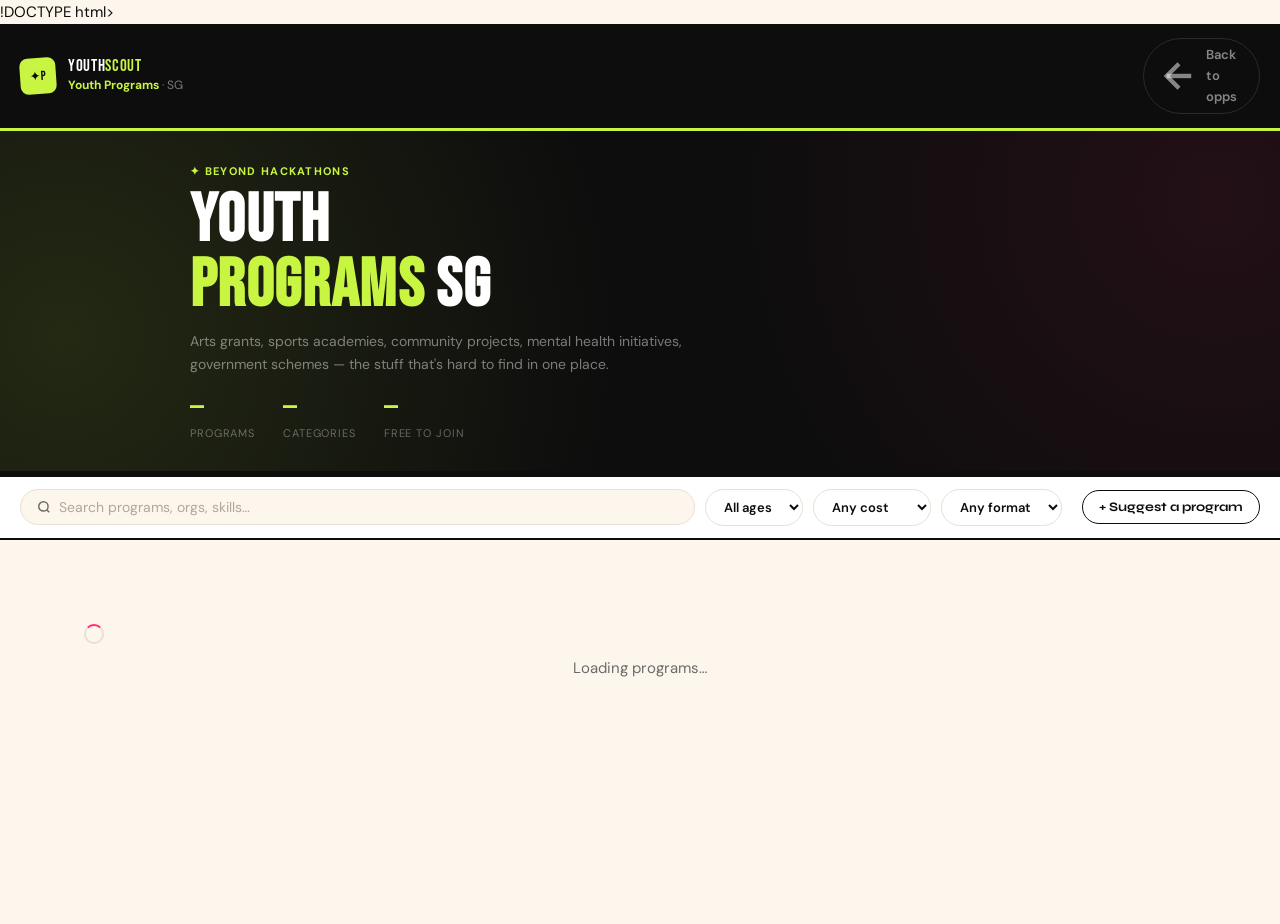
<file: programs.html>
!DOCTYPE html>
<html lang="en">
<head>
<meta charset="UTF-8">
<meta name="viewport" content="width=device-width, initial-scale=1.0">
<title>Youth Programs · YouthScout ✦</title>
<link rel="icon" type="image/png" href="/Y.png">
<link rel="preconnect" href="https://fonts.googleapis.com">
<link href="https://fonts.googleapis.com/css2?family=Bebas+Neue&family=Syne:wght@700;800&family=DM+Sans:ital,wght@0,300;0,400;0,500;1,400&display=swap" rel="stylesheet">
<link rel="stylesheet" href="index.css">
<style>
/* ── PROGRAMS PAGE SHELL ─────────────────────────────────────── */
html, body { height: 100%; }
#programs-app {
  display: flex; flex-direction: column; min-height: 100vh; background: var(--cream);
}

/* ── PASSPORT STRIP ─────────────────────────────────────────── */
.passport-strip {
  flex-shrink: 0; background: var(--dark); padding: 14px 20px;
  display: flex; align-items: center; justify-content: space-between;
  gap: 12px; border-bottom: 3px solid var(--lime);
}
.passport-id { display: flex; align-items: center; gap: 12px; min-width: 0; }
.passport-chip {
  flex-shrink: 0; font-family: 'Bebas Neue', sans-serif; font-size: 13px;
  letter-spacing: 0.04em; color: var(--dark); background: var(--lime);
  width: 36px; height: 36px; border-radius: 8px;
  display: flex; align-items: center; justify-content: center; transform: rotate(-4deg);
}
.passport-id-text { display: flex; flex-direction: column; gap: 1px; }
.passport-logo { font-family: 'Bebas Neue', sans-serif; font-size: 17px; letter-spacing: 0.04em; color: #fff; line-height: 1; }
.passport-logo span { color: var(--lime); }
.passport-sub { font-family: 'DM Sans', sans-serif; font-size: 12px; color: rgba(255,255,255,0.45); }
.passport-sub strong { color: var(--lime); }
.passport-actions { display: flex; align-items: center; gap: 6px; flex-shrink: 0; }
.back-link {
  display: inline-flex; align-items: center; gap: 6px;
  font-family: 'DM Sans', sans-serif; font-size: 13px; font-weight: 600;
  color: rgba(255,255,255,0.5); text-decoration: none; padding: 6px 14px;
  border: 1.5px solid #2a2a2a; border-radius: 100px; transition: all 0.12s;
}
.back-link:hover { border-color: var(--lime); color: var(--lime); }

/* ── HERO ───────────────────────────────────────────────────── */
.programs-hero {
  background: var(--dark); padding: 32px 24px 28px; border-bottom: 3px solid var(--dark);
  background-image:
    radial-gradient(circle at 5% 60%, rgba(200,245,66,0.12) 0%, transparent 45%),
    radial-gradient(circle at 95% 20%, rgba(255,45,120,0.09) 0%, transparent 40%);
}
.programs-hero-inner { max-width: 900px; margin: 0 auto; }
.hero-eyebrow { font-family: 'DM Sans', sans-serif; font-size: 11px; font-weight: 700; letter-spacing: 0.12em; text-transform: uppercase; color: var(--lime); margin-bottom: 8px; }
.hero-heading { font-family: 'Bebas Neue', sans-serif; font-size: clamp(38px, 8vw, 68px); letter-spacing: 0.02em; line-height: 0.95; color: #fff; margin-bottom: 12px; }
.hero-heading em { color: var(--lime); font-style: normal; }
.hero-sub { font-family: 'DM Sans', sans-serif; font-size: 14px; color: rgba(255,255,255,0.45); max-width: 520px; line-height: 1.6; margin-bottom: 20px; }
.hero-stats { display: flex; gap: 28px; flex-wrap: wrap; }
.hero-stat { display: flex; flex-direction: column; gap: 2px; }
.hero-stat-num { font-family: 'Bebas Neue', sans-serif; font-size: 28px; color: var(--lime); line-height: 1; }
.hero-stat-label { font-family: 'DM Sans', sans-serif; font-size: 11px; color: rgba(255,255,255,0.35); letter-spacing: 0.08em; text-transform: uppercase; }

/* ── CATEGORY TABS ───────────────────────────────────────────── */
.cat-tabs {
  background: var(--dark); padding: 0 20px;
  display: flex; gap: 0; overflow-x: auto; scrollbar-width: none;
  border-bottom: 3px solid var(--dark);
}
.cat-tabs::-webkit-scrollbar { display: none; }
.cat-tab {
  flex-shrink: 0; padding: 13px 20px;
  font-family: 'Bebas Neue', sans-serif; font-size: 14px; letter-spacing: 0.06em;
  color: rgba(255,255,255,0.35); background: transparent; border: none;
  border-bottom: 3px solid transparent; margin-bottom: -3px;
  cursor: pointer; transition: all 0.12s; display: flex; align-items: center; gap: 8px;
}
.cat-tab .tab-dot { width: 7px; height: 7px; border-radius: 50%; flex-shrink: 0; }
.cat-tab:hover { color: rgba(255,255,255,0.7); }
.cat-tab.active { color: #fff; border-bottom-color: var(--lime); }

/* ── CONTROLS ────────────────────────────────────────────────── */
.controls-bar {
  background: #fff; border-bottom: 2px solid var(--dark);
  padding: 12px 20px; display: flex; align-items: center;
  gap: 10px; flex-wrap: wrap; position: sticky; top: 0; z-index: 100;
}
.search-wrap {
  display: flex; align-items: center; gap: 8px; flex: 1; min-width: 180px;
  border: 1.5px solid var(--border); border-radius: 100px; padding: 8px 16px; background: var(--cream);
}
.search-wrap svg { width: 14px; height: 14px; color: var(--muted); flex-shrink: 0; }
.search-wrap input { border: none; background: transparent; outline: none; font-family: 'DM Sans', sans-serif; font-size: 14px; color: var(--dark); width: 100%; }
.search-wrap input::placeholder { color: #b0a89a; }
.filter-select {
  border: 1.5px solid var(--border); border-radius: 100px; padding: 8px 14px;
  font-family: 'DM Sans', sans-serif; font-size: 13px; font-weight: 600;
  color: var(--dark); background: #fff; cursor: pointer; outline: none;
}
.result-info { font-family: 'DM Sans', sans-serif; font-size: 12px; color: var(--muted); font-weight: 600; white-space: nowrap; }
.suggest-btn {
  display: inline-flex; align-items: center; gap: 6px;
  background: transparent; color: var(--dark); border: 1.5px solid var(--dark);
  border-radius: 100px; padding: 8px 16px; font-family: 'Syne', sans-serif;
  font-size: 13px; font-weight: 700; cursor: pointer; transition: all 0.12s; white-space: nowrap;
}
.suggest-btn:hover { background: var(--dark); color: var(--lime); }

/* ── PROGRAMS GRID ───────────────────────────────────────────── */
.programs-grid {
  display: grid;
  grid-template-columns: repeat(auto-fill, minmax(320px, 1fr));
  gap: 20px; padding: 24px 24px 40px; max-width: 1200px; margin: 0 auto; width: 100%;
}
@media (max-width: 600px) { .programs-grid { grid-template-columns: 1fr; padding: 16px; gap: 14px; } }

/* ── PROGRAM CARD ────────────────────────────────────────────── */
.prog-card {
  background: #fff; border: 2px solid var(--dark); border-radius: 20px;
  padding: 0; overflow: hidden; display: flex; flex-direction: column;
  box-shadow: 3px 3px 0 var(--dark); transition: transform 0.13s, box-shadow 0.13s;
  position: relative;
}
.prog-card:hover { transform: translate(-2px, -2px); box-shadow: 5px 5px 0 var(--dark); }

.prog-card-stripe { height: 4px; flex-shrink: 0; }
.prog-card-body   { padding: 20px 22px; display: flex; flex-direction: column; gap: 12px; flex: 1; }

.prog-card-top { display: flex; align-items: flex-start; justify-content: space-between; gap: 10px; }
.prog-cat-badge {
  display: inline-flex; align-items: center; gap: 5px; padding: 4px 10px;
  border-radius: 100px; font-family: 'Syne', sans-serif; font-size: 10px; font-weight: 800;
  letter-spacing: 0.07em; text-transform: uppercase; border: 1.5px solid;
}
.prog-card-save {
  flex-shrink: 0; width: 32px; height: 32px; border-radius: 50%;
  border: 1.5px solid var(--border); background: transparent;
  color: var(--muted); cursor: pointer; display: flex; align-items: center; justify-content: center;
  transition: all 0.12s;
}
.prog-card-save svg { width: 14px; height: 14px; }
.prog-card-save:hover, .prog-card-save.saved { border-color: var(--pink); color: var(--pink); }
.prog-card-save.saved { background: rgba(255,45,120,0.08); }

.prog-title {
  font-family: 'Syne', sans-serif; font-size: 16px; font-weight: 800;
  color: var(--dark); line-height: 1.3;
}
.prog-org {
  font-family: 'DM Sans', sans-serif; font-size: 12px; font-weight: 600;
  color: var(--muted); letter-spacing: 0.04em;
}
.prog-desc {
  font-family: 'DM Sans', sans-serif; font-size: 13px; color: var(--dark);
  line-height: 1.65; opacity: 0.72;
  display: -webkit-box; -webkit-line-clamp: 3; -webkit-box-orient: vertical; overflow: hidden;
}
.prog-tags { display: flex; flex-wrap: wrap; gap: 6px; }
.prog-tag {
  font-family: 'DM Sans', sans-serif; font-size: 11px; font-weight: 600;
  padding: 3px 10px; border-radius: 100px; background: var(--cream);
  color: var(--muted); border: 1.5px solid var(--border);
}
.prog-tag.age  { background: rgba(123,92,240,0.08); color: #7b5cf0; border-color: rgba(123,92,240,0.2); }
.prog-tag.free { background: rgba(0,200,150,0.08); color: #00c896; border-color: rgba(0,200,150,0.2); }
.prog-tag.paid { background: rgba(255,140,0,0.08); color: #ff8c00; border-color: rgba(255,140,0,0.2); }
.prog-tag.online { background: rgba(26,26,255,0.06); color: #1a1aff; border-color: rgba(26,26,255,0.15); }
.prog-tag.govt { background: rgba(255,45,120,0.07); color: var(--pink); border-color: rgba(255,45,120,0.2); }

.prog-card-footer {
  display: flex; align-items: center; justify-content: space-between; gap: 10px;
  padding: 14px 22px; border-top: 1.5px solid var(--border); flex-shrink: 0;
}
.prog-deadline {
  font-family: 'DM Sans', sans-serif; font-size: 11px; font-weight: 700;
  color: var(--muted); display: flex; align-items: center; gap: 4px;
}
.prog-deadline svg { width: 11px; height: 11px; }
.prog-deadline.urgent { color: var(--pink); }
.prog-apply {
  display: inline-flex; align-items: center; gap: 5px;
  font-family: 'Syne', sans-serif; font-size: 12px; font-weight: 700; letter-spacing: 0.04em;
  color: var(--dark); text-decoration: none; padding: 7px 14px;
  border-radius: 100px; border: 1.5px solid var(--dark);
  transition: background 0.13s, color 0.13s;
}
.prog-apply:hover { background: var(--dark); color: var(--lime); }
.prog-apply svg { width: 11px; height: 11px; }

/* ── FEATURED BANNER ─────────────────────────────────────────── */
.featured-banner {
  background: var(--dark); border: 2px solid var(--dark); border-radius: 20px;
  padding: 26px 28px; display: flex; align-items: center; gap: 24px;
  grid-column: 1 / -1; box-shadow: 4px 4px 0 var(--dark);
  background-image: radial-gradient(circle at 80% 50%, rgba(200,245,66,0.10) 0%, transparent 50%);
}
.featured-label {
  font-family: 'Bebas Neue', sans-serif; font-size: 11px; letter-spacing: 0.12em;
  color: var(--lime); margin-bottom: 6px;
}
.featured-title { font-family: 'Bebas Neue', sans-serif; font-size: 28px; color: #fff; line-height: 1.1; margin-bottom: 6px; }
.featured-sub   { font-family: 'DM Sans', sans-serif; font-size: 13px; color: rgba(255,255,255,0.45); line-height: 1.6; }
.featured-action {
  flex-shrink: 0; display: inline-flex; align-items: center; gap: 6px;
  background: var(--lime); color: var(--dark); border: none; border-radius: 100px;
  padding: 11px 22px; font-family: 'Syne', sans-serif; font-size: 13px; font-weight: 800;
  letter-spacing: 0.04em; text-decoration: none; cursor: pointer; transition: opacity 0.13s;
  white-space: nowrap;
}
.featured-action:hover { opacity: 0.88; }

/* ── EMPTY / LOADING ─────────────────────────────────────────── */
.grid-empty { grid-column: 1/-1; text-align: center; padding: 60px 20px; color: var(--muted); }
.grid-empty-icon { font-size: 40px; margin-bottom: 12px; }
.grid-empty h3 { font-family: 'Bebas Neue', sans-serif; font-size: 28px; color: var(--dark); letter-spacing: 0.04em; margin-bottom: 6px; }

/* ── SUGGEST MODAL ───────────────────────────────────────────── */
.modal-overlay { position: fixed; inset: 0; background: rgba(0,0,0,0.65); z-index: 800; display: none; align-items: center; justify-content: center; padding: 20px; }
.modal-overlay.open { display: flex; }
.modal-box { background: #181818; border: 1.5px solid #2a2a2a; border-radius: 24px; padding: 36px; width: 100%; max-width: 520px; max-height: 90vh; overflow-y: auto; position: relative; }
.modal-heading { font-family: 'Bebas Neue', sans-serif; font-size: 30px; color: #fff; letter-spacing: 0.03em; margin-bottom: 4px; }
.modal-heading em { color: var(--lime); font-style: normal; }
.modal-sub { font-size: 13px; color: rgba(255,255,255,0.35); margin-bottom: 24px; }
.modal-close { position: absolute; top: 20px; right: 20px; background: transparent; border: 1.5px solid #2a2a2a; border-radius: 100px; width: 34px; height: 34px; display: flex; align-items: center; justify-content: center; color: rgba(255,255,255,0.4); cursor: pointer; font-size: 16px; transition: all 0.12s; }
.modal-close:hover { border-color: var(--lime); color: var(--lime); }
.form-field { display: flex; flex-direction: column; gap: 6px; margin-bottom: 16px; }
.form-field label { font-size: 11px; font-weight: 700; color: rgba(255,255,255,0.45); letter-spacing: 0.08em; text-transform: uppercase; }
.form-field input, .form-field select, .form-field textarea { background: #111; border: 1.5px solid #2a2a2a; border-radius: 12px; padding: 11px 14px; color: #fff; font-family: 'DM Sans', inherit; font-size: 14px; outline: none; transition: border-color 0.15s; }
.form-field input:focus, .form-field select:focus, .form-field textarea:focus { border-color: var(--lime); }
.form-field input::placeholder, .form-field textarea::placeholder { color: rgba(255,255,255,0.2); }
.form-field select option { background: #181818; }
.form-submit-btn { width: 100%; background: var(--lime); color: var(--dark); border: none; border-radius: 100px; padding: 13px; font-family: 'Syne', sans-serif; font-size: 14px; font-weight: 800; letter-spacing: 0.04em; cursor: pointer; margin-top: 4px; transition: opacity 0.15s; }
.form-submit-btn:hover { opacity: 0.88; }
.form-submit-btn:disabled { opacity: 0.35; cursor: not-allowed; }
.form-msg { font-size: 13px; color: var(--pink); margin-top: 10px; min-height: 18px; text-align: center; }
.form-msg.success { color: var(--lime); }

/* ── TOAST ───────────────────────────────────────────────────── */
#toast-container { position: fixed; bottom: 24px; right: 24px; z-index: 9999; display: flex; flex-direction: column; gap: 8px; pointer-events: none; }
.toast { background: var(--dark); color: #fff; font-size: 13px; font-weight: 600; padding: 11px 18px; border-radius: 100px; border-left: 3px solid var(--lime); pointer-events: auto; animation: toastIn 0.25s ease both, toastOut 0.3s ease 2.4s both; max-width: 280px; }
.toast.error { border-left-color: var(--pink); }
@keyframes toastIn  { from { opacity:0; transform:translateY(12px); } to { opacity:1; transform:translateY(0); } }
@keyframes toastOut { from { opacity:1; } to { opacity:0; transform:translateY(8px); } }
</style>
</head>
<body>
<div id="toast-container"></div>

<!-- ── SUGGEST PROGRAM MODAL ─────────────────────────────────── -->
<div class="modal-overlay" id="suggest-modal">
  <div class="modal-box">
    <button class="modal-close" onclick="closeSuggestModal()">✕</button>
    <div class="modal-heading">SUGGEST A <em>PROGRAM</em></div>
    <p class="modal-sub">Know something that should be listed here? Tell us.</p>
    <div class="form-field">
      <label>Program / Organisation name *</label>
      <input type="text" id="sg-name" placeholder="e.g. NAC Arts & Culture Residency">
    </div>
    <div class="form-field">
      <label>Website / Link</label>
      <input type="url" id="sg-url" placeholder="https://…">
    </div>
    <div class="form-field">
      <label>Category</label>
      <select id="sg-cat">
        <option value="">Select category</option>
        <option>Arts & Culture</option>
        <option>Sports & Recreation</option>
        <option>Community Service</option>
        <option>Environment</option>
        <option>Entrepreneurship</option>
        <option>Government Scheme</option>
        <option>Mental Health & Wellness</option>
        <option>STEM</option>
        <option>Other</option>
      </select>
    </div>
    <div class="form-field">
      <label>Why should it be listed?</label>
      <textarea id="sg-reason" placeholder="Brief description of what the program offers…" rows="3"></textarea>
    </div>
    <button class="form-submit-btn" id="suggest-submit-btn" onclick="submitSuggestion()">Submit suggestion ✦</button>
    <p class="form-msg" id="suggest-msg"></p>
  </div>
</div>

<!-- ── MAIN APP ──────────────────────────────────────────────── -->
<div id="programs-app">

  <!-- Passport strip -->
  <div class="passport-strip">
    <div class="passport-id">
      <div class="passport-chip">✦P</div>
      <div class="passport-id-text">
        <span class="passport-logo">YOUTH<span>SCOUT</span></span>
        <span class="passport-sub"><strong>Youth Programs</strong> · SG</span>
      </div>
    </div>
    <div class="passport-actions">
      <a href="/" class="back-link">
        <svg xmlns="http://www.w3.org/2000/svg" fill="none" viewBox="0 0 24 24" stroke="currentColor" stroke-width="2.5"><line x1="19" y1="12" x2="5" y2="12"/><polyline points="12 19 5 12 12 5"/></svg>
        Back to opps
      </a>
    </div>
  </div>

  <!-- Hero -->
  <div class="programs-hero">
    <div class="programs-hero-inner">
      <p class="hero-eyebrow">✦ beyond hackathons</p>
      <h1 class="hero-heading">YOUTH<br><em>PROGRAMS</em> SG</h1>
      <p class="hero-sub">Arts grants, sports academies, community projects, mental health initiatives, government schemes — the stuff that's hard to find in one place.</p>
      <div class="hero-stats">
        <div class="hero-stat"><span class="hero-stat-num" id="stat-total">—</span><span class="hero-stat-label">Programs</span></div>
        <div class="hero-stat"><span class="hero-stat-num" id="stat-cats">—</span><span class="hero-stat-label">Categories</span></div>
        <div class="hero-stat"><span class="hero-stat-num" id="stat-free">—</span><span class="hero-stat-label">Free to join</span></div>
      </div>
    </div>
  </div>

  <!-- Category tabs -->
  <div class="cat-tabs" id="cat-tabs">
    <!-- Built by JS -->
  </div>

  <!-- Controls -->
  <div class="controls-bar">
    <div class="search-wrap">
      <svg xmlns="http://www.w3.org/2000/svg" fill="none" viewBox="0 0 24 24" stroke="currentColor" stroke-width="2.5"><circle cx="11" cy="11" r="8"/><path d="m21 21-4.35-4.35"/></svg>
      <input type="search" id="prog-search" placeholder="Search programs, orgs, skills…" oninput="filterPrograms()">
    </div>
    <select class="filter-select" id="age-filter" onchange="filterPrograms()">
      <option value="">All ages</option>
      <option value="15">15+</option>
      <option value="17">17+</option>
      <option value="18">18+</option>
      <option value="21">21+</option>
    </select>
    <select class="filter-select" id="cost-filter" onchange="filterPrograms()">
      <option value="">Any cost</option>
      <option value="free">Free</option>
      <option value="subsidised">Subsidised</option>
      <option value="paid">Paid</option>
    </select>
    <select class="filter-select" id="mode-filter" onchange="filterPrograms()">
      <option value="">Any format</option>
      <option value="online">Online</option>
      <option value="in-person">In-person</option>
      <option value="hybrid">Hybrid</option>
    </select>
    <span class="result-info" id="prog-result-info"></span>
    <button class="suggest-btn" onclick="openSuggestModal()">+ Suggest a program</button>
  </div>

  <!-- Grid -->
  <div class="programs-grid" id="programs-grid">
    <div class="grid-empty" style="grid-column:1/-1">
      <div class="grid-empty-icon"><div class="spinner"></div></div>
      <p>Loading programs…</p>
    </div>
  </div>
</div>

<script>
// ── SUPABASE (for suggestions) ────────────────────────────────
const SUPABASE_URL  = 'https://vpusuhbjrzgnbxyklllx.supabase.co';
const SUPABASE_ANON = 'sb_publishable_BgtS8ree6dr34tiJ1ikM0w__Or89ppF';
const sb = supabase.createClient(SUPABASE_URL, SUPABASE_ANON, {
  auth: { persistSession: true, autoRefreshToken: true }
});

// ── CATEGORY CONFIG ───────────────────────────────────────────
const CATS = {
  'All':                 { dot: '#fff',    text: '#fff'    },
  'Arts & Culture':      { dot: '#ff2d78', text: '#ff2d78' },
  'Sports & Recreation': { dot: '#1a1aff', text: '#1a1aff' },
  'Community Service':   { dot: '#00c896', text: '#00c896' },
  'Environment':         { dot: '#7a9900', text: '#a8c800' },
  'Government Scheme':   { dot: '#ff8c00', text: '#ff8c00' },
  'Mental Health':       { dot: '#7b5cf0', text: '#7b5cf0' },
  'Entrepreneurship':    { dot: '#ff2d78', text: '#ff2d78' },
  'STEM':                { dot: '#c8f542', text: '#a8c800' },
};

// ── SAMPLE DATA (mirrors data/programs.json shape) ────────────
const SAMPLE_PROGRAMS = [
  // ARTS & CULTURE
  {
    id: 'p1', title: 'NAC Arts Creation Fund', org: 'National Arts Council', category: 'Arts & Culture',
    description: 'Funding for Singapore artists and arts groups to develop and present new works. Open to individuals, groups and organisations. Up to $30,000 for individuals.',
    url: 'https://www.nac.gov.sg/support/grants/arts-creation-fund', tags: ['grant', 'funding', 'creative'],
    ageMin: 18, cost: 'free', mode: 'in-person', deadline: 'Rolling intake', featured: false, govt: true,
  },
  {
    id: 'p2', title: 'Singapore International Photography Festival', org: 'SIPF', category: 'Arts & Culture',
    description: 'Annual open call for photographers. Submit your work to be exhibited alongside international artists. Category for emerging talent under 30.',
    url: 'https://www.sipf.com.sg', tags: ['photography', 'exhibition', 'creative'],
    ageMin: 15, cost: 'free', mode: 'in-person', deadline: 'August 2026', featured: false, govt: false,
  },
  {
    id: 'p3', title: 'Young Artist Award (Cultural Medallion)', org: 'National Arts Council', category: 'Arts & Culture',
    description: 'Singapore\'s highest honour for outstanding young artists (35 and below) who have made significant artistic achievements and show exceptional promise.',
    url: 'https://www.nac.gov.sg/support/honours-recognition/young-artist-award', tags: ['award', 'recognition', 'arts'],
    ageMin: 18, ageMax: 35, cost: 'free', mode: 'in-person', deadline: 'Nominations open Mar 2027', featured: true, govt: true,
  },
  {
    id: 'p4', title: 'Esplanade Youth Residency', org: 'Esplanade – Theatres on the Bay', category: 'Arts & Culture',
    description: 'A year-long residency for young performing arts practitioners (18–35). Includes mentoring, rehearsal space, and opportunities to present work to public audiences.',
    url: 'https://www.esplanade.com/participate/youth', tags: ['residency', 'performing arts', 'mentorship'],
    ageMin: 18, ageMax: 35, cost: 'free', mode: 'in-person', deadline: 'January 2027', featured: false, govt: false,
  },

  // SPORTS & RECREATION
  {
    id: 'p5', title: 'ActiveSG Youth Academy', org: 'Sport Singapore (SportSG)', category: 'Sports & Recreation',
    description: 'Subsidised sport development programmes for youth aged 7–18. Over 30 sports — from swimming and tennis to archery and fencing. Trial sessions available.',
    url: 'https://www.activesgcircle.gov.sg/academy', tags: ['sport', 'training', 'subsidised'],
    ageMin: 7, ageMax: 18, cost: 'subsidised', mode: 'in-person', deadline: 'Rolling intake', featured: true, govt: true,
  },
  {
    id: 'p6', title: 'Singapore Sport Institute National Squad Programme', org: 'SSI / SportSG', category: 'Sports & Recreation',
    description: 'Elite sport development pathway for athletes representing Singapore. Includes coaching, sports science support, and training facilities.',
    url: 'https://www.ssi.gov.sg', tags: ['elite sport', 'national team', 'athlete'],
    ageMin: 15, cost: 'free', mode: 'in-person', deadline: 'By invitation / assessment', featured: false, govt: true,
  },
  {
    id: 'p7', title: 'POPClub @ ActiveSG', org: 'Sport Singapore', category: 'Sports & Recreation',
    description: 'Free recreational activities — yoga, Zumba, fitness classes, sports clinics — at ActiveSG parks and sports centres. All ages welcome.',
    url: 'https://www.activesgcircle.gov.sg/popclub', tags: ['free', 'fitness', 'community'],
    ageMin: 0, cost: 'free', mode: 'in-person', deadline: 'Ongoing', featured: false, govt: true,
  },
  {
    id: 'p8', title: 'Singapore E-Sports Association Youth League', org: 'SGESA', category: 'Sports & Recreation',
    description: 'Official youth esports leagues in titles including League of Legends, Valorant, and Mobile Legends. Represent your school or form a team.',
    url: 'https://sgesa.sg', tags: ['esports', 'gaming', 'competition'],
    ageMin: 15, ageMax: 21, cost: 'free', mode: 'hybrid', deadline: 'Season 2: Sep 2026', featured: false, govt: false,
  },

  // COMMUNITY SERVICE
  {
    id: 'p9', title: 'Youth Corps Singapore', org: 'NYC / MCCY', category: 'Community Service',
    description: 'Singapore\'s national platform for youth volunteerism. Join projects in eldercare, migrant worker support, environmental sustainability, and more. Volunteer hours logged and recognised.',
    url: 'https://www.youthcorps.gov.sg', tags: ['volunteering', 'community', 'VIA'],
    ageMin: 15, ageMax: 35, cost: 'free', mode: 'in-person', deadline: 'Rolling intake', featured: true, govt: true,
  },
  {
    id: 'p10', title: 'We+65 Community Project', org: 'National Youth Council', category: 'Community Service',
    description: 'Youth-led community projects that bridge the generation gap. Propose and run your own project with up to $10,000 in funding and mentorship support.',
    url: 'https://www.nyc.gov.sg/en/initiatives/community-youth-leadership/we-plus-65', tags: ['intergenerational', 'project funding', 'leadership'],
    ageMin: 17, ageMax: 30, cost: 'free', mode: 'in-person', deadline: 'Quarterly application windows', featured: false, govt: true,
  },
  {
    id: 'p11', title: 'TOUCH Youth Mentoring', org: 'TOUCH Community Services', category: 'Community Service',
    description: 'Be a mentor to at-risk youth or children from disadvantaged backgrounds. Training provided. Commit to 1–2 sessions per month.',
    url: 'https://www.touch.org.sg/youth', tags: ['mentoring', 'at-risk youth', 'volunteering'],
    ageMin: 18, cost: 'free', mode: 'in-person', deadline: 'Rolling intake', featured: false, govt: false,
  },

  // ENVIRONMENT
  {
    id: 'p12', title: 'Youth for the Environment Day (YED)', org: 'MSE / NEA', category: 'Environment',
    description: 'Annual event where youth-led environment projects compete for recognition and funding. Projects focused on waste, water, energy, or biodiversity.',
    url: 'https://www.nea.gov.sg/youth', tags: ['sustainability', 'project', 'competition'],
    ageMin: 15, ageMax: 30, cost: 'free', mode: 'in-person', deadline: 'Submissions: Nov 2026', featured: false, govt: true,
  },
  {
    id: 'p13', title: 'SG Eco Fund Youth Grant', org: 'Ministry of Sustainability and the Environment', category: 'Environment',
    description: 'Up to $50,000 for ground-up environmental projects by individuals and groups. Youth category available for under-25s with reduced requirements.',
    url: 'https://www.mse.gov.sg/sgecofund', tags: ['grant', 'sustainability', 'funding'],
    ageMin: 17, cost: 'free', mode: 'hybrid', deadline: 'Biannual — next: Jan 2027', featured: true, govt: true,
  },

  // GOVERNMENT SCHEMES
  {
    id: 'p14', title: 'SkillsFuture for Students', org: 'SkillsFuture Singapore', category: 'Government Scheme',
    description: 'Credit and subsidies for short courses, certifications, and skills programmes. Available to full-time students at polytechnics and ITEs. Courses in tech, design, finance, and more.',
    url: 'https://www.skillsfuture.gov.sg/students', tags: ['upskilling', 'courses', 'subsidised'],
    ageMin: 16, cost: 'subsidised', mode: 'hybrid', deadline: 'Ongoing', featured: true, govt: true,
  },
  {
    id: 'p15', title: 'MENDAKI Scholarship and Bursary', org: 'MENDAKI', category: 'Government Scheme',
    description: 'Financial assistance for Malay/Muslim students at local tertiary institutions. Includes scholarships (merit) and bursaries (need-based).',
    url: 'https://www.mendaki.org.sg', tags: ['scholarship', 'bursary', 'financial aid'],
    ageMin: 17, cost: 'free', mode: 'in-person', deadline: 'Annual — Aug/Sep intake', featured: false, govt: true,
  },
  {
    id: 'p16', title: 'Community Development Council (CDC) Vouchers', org: 'People\'s Association / CDCs', category: 'Government Scheme',
    description: 'Annual digital vouchers from your local CDC usable at hawkers, supermarkets and heartland shops. All Singaporean households qualify.',
    url: 'https://vouchers.cdc.gov.sg', tags: ['vouchers', 'living assistance', 'all residents'],
    ageMin: 0, cost: 'free', mode: 'online', deadline: 'Issued annually (Jan)', featured: false, govt: true,
  },
  {
    id: 'p17', title: 'Global Ready Talent (GRT) Programme', org: 'Enterprise Singapore', category: 'Government Scheme',
    description: 'Subsidised overseas internships at Singapore SMEs expanding abroad. Companies receive up to 70% salary support. Students get international work experience.',
    url: 'https://www.enterprisesg.gov.sg/financial-assistance/grants/for-local-companies/global-ready-talent-programme', tags: ['overseas internship', 'SME', 'global'],
    ageMin: 18, cost: 'paid', mode: 'in-person', deadline: 'Apply through your school', featured: false, govt: true,
  },

  // MENTAL HEALTH & WELLNESS
  {
    id: 'p18', title: 'Youth Mental Well-being Network (YMWN)', org: 'IMH / Temasek Foundation', category: 'Mental Health',
    description: 'Peer support network for youth. Training to become a peer supporter, plus access to workshops on stress management, sleep health, and resilience.',
    url: 'https://www.ymwn.sg', tags: ['peer support', 'wellness', 'training'],
    ageMin: 16, ageMax: 30, cost: 'free', mode: 'hybrid', deadline: 'Peer support training: Quarterly', featured: false, govt: false,
  },
  {
    id: 'p19', title: 'Mindline.sg', org: 'IMH / MOH', category: 'Mental Health',
    description: 'Free online mental wellness resources, self-assessments, and tools built by IMH. Includes crisis chat and resource directory for professional help.',
    url: 'https://www.mindline.sg', tags: ['mental health', 'online', 'free resources'],
    ageMin: 0, cost: 'free', mode: 'online', deadline: 'Always available', featured: false, govt: true,
  },

  // ENTREPRENEURSHIP
  {
    id: 'p20', title: 'Youth Action Challenge (YAC)', org: 'MCCY / NYC', category: 'Entrepreneurship',
    description: 'National platform for youth to co-create solutions to Singapore\'s social issues. Winners receive seed funding and mentorship to implement their ideas.',
    url: 'https://www.yac.sg', tags: ['social enterprise', 'funding', 'innovation'],
    ageMin: 15, ageMax: 35, cost: 'free', mode: 'hybrid', deadline: 'Submissions: Sep 2026', featured: true, govt: true,
  },
  {
    id: 'p21', title: 'EDGE Entrepreneurship Program', org: 'NUS Enterprise', category: 'Entrepreneurship',
    description: 'Structured 10-week entrepreneurship programme open to all Singapore tertiary students. Includes workshops, mentorship, and a demo day with VCs and angel investors.',
    url: 'https://enterprise.nus.edu.sg', tags: ['startup', 'mentorship', 'demo day'],
    ageMin: 17, cost: 'free', mode: 'hybrid', deadline: 'Cohort 3: Oct 2026', featured: false, govt: false,
  },
  {
    id: 'p22', title: 'StartupSG Founder Grant', org: 'Enterprise Singapore', category: 'Entrepreneurship',
    description: '$50,000 startup grant for first-time entrepreneurs with novel ideas. Mentorship from accredited startup mentor networks required.',
    url: 'https://www.enterprisesg.gov.sg/startupsg', tags: ['startup grant', 'funding', '$50k'],
    ageMin: 18, cost: 'free', mode: 'in-person', deadline: 'Rolling applications', featured: false, govt: true,
  },

  // STEM
  {
    id: 'p23', title: 'A*STAR Research Attachment Programme (ARAP)', org: 'A*STAR', category: 'STEM',
    description: 'Attach to a world-class research lab at A*STAR for 3–6 months. Work alongside PhD researchers on projects in biotech, data science, materials science, and more.',
    url: 'https://www.a-star.edu.sg/Scholarships/for-undergraduate-studies/arap', tags: ['research', 'lab', 'science'],
    ageMin: 18, cost: 'paid', mode: 'in-person', deadline: 'Biannual intake', featured: false, govt: true,
  },
  {
    id: 'p24', title: 'Singapore Science & Engineering Fair (SSEF)', org: 'MOE / A*STAR / NRF', category: 'STEM',
    description: 'National science fair for secondary and junior college students. Top winners represent Singapore at the Intel ISEF in the US.',
    url: 'https://www.science.edu.sg/for-students/competitions/singapore-science-and-engineering-fair', tags: ['competition', 'research', 'secondary/JC'],
    ageMin: 13, ageMax: 20, cost: 'free', mode: 'in-person', deadline: 'School nominations: Oct 2026', featured: false, govt: true,
  },
  {
    id: 'p25', title: 'Girls in Tech Singapore Mentorship', org: 'Girls in Tech SG', category: 'STEM',
    description: '6-month mentorship pairing aspiring female technologists with industry professionals. Open to students and career-switchers.',
    url: 'https://singapore.girlsintech.org', tags: ['women in tech', 'mentorship', 'diversity'],
    ageMin: 17, cost: 'free', mode: 'hybrid', deadline: 'Cohort: Jan 2027', featured: false, govt: false,
  },
];

// ── STATE ─────────────────────────────────────────────────────
let allPrograms      = [];
let activeCategory   = 'All';
let savedPrograms    = JSON.parse(localStorage.getItem('ys-saved-programs') || '{}');

// ── HELPERS ───────────────────────────────────────────────────
function toast(msg, type = '') {
  const el = document.createElement('div');
  el.className = 'toast' + (type ? ' ' + type : '');
  el.textContent = msg;
  document.getElementById('toast-container').appendChild(el);
  setTimeout(() => el.remove(), 2800);
}

function esc(s) {
  return String(s || '').replace(/&/g,'&amp;').replace(/</g,'&lt;').replace(/>/g,'&gt;').replace(/"/g,'&quot;');
}

function isUrgent(deadline) {
  if (!deadline) return false;
  const d = new Date(deadline.replace(/[()]/g,'').trim());
  if (isNaN(d)) return false;
  return (d - Date.now()) > 0 && (d - Date.now()) <= 30 * 86400000;
}

// ── LOAD ──────────────────────────────────────────────────────
async function loadPrograms() {
  let scraped = [];
  try {
    const resp = await fetch('data/programs.json?t=' + Date.now(), { cache: 'no-store' });
    if (resp.ok) scraped = await resp.json();
  } catch (_) {}
  allPrograms = scraped.length ? scraped : SAMPLE_PROGRAMS;
  updateStats();
  buildCategoryTabs();
  filterPrograms();
}

// ── STATS ─────────────────────────────────────────────────────
function updateStats() {
  document.getElementById('stat-total').textContent = allPrograms.length;
  document.getElementById('stat-cats').textContent  = new Set(allPrograms.map(p => p.category)).size;
  document.getElementById('stat-free').textContent  = allPrograms.filter(p => p.cost === 'free').length;
}

// ── CATEGORY TABS ─────────────────────────────────────────────
function buildCategoryTabs() {
  const cats  = ['All', ...new Set(allPrograms.map(p => p.category)).values()];
  const tabEl = document.getElementById('cat-tabs');
  tabEl.innerHTML = cats.map(c => {
    const col = CATS[c] || { dot: '#aaa' };
    return `<button class="cat-tab ${c === activeCategory ? 'active' : ''}" onclick="selectCategory('${esc(c)}')">
      <span class="tab-dot" style="background:${col.dot}"></span>${esc(c)}
    </button>`;
  }).join('');
}

function selectCategory(cat) {
  activeCategory = cat;
  buildCategoryTabs();
  filterPrograms();
}

// ── FILTER ────────────────────────────────────────────────────
function filterPrograms() {
  const q    = document.getElementById('prog-search').value.toLowerCase().trim();
  const age  = document.getElementById('age-filter').value;
  const cost = document.getElementById('cost-filter').value;
  const mode = document.getElementById('mode-filter').value;

  let list = allPrograms.filter(p => {
    if (activeCategory !== 'All' && p.category !== activeCategory) return false;
    if (age  && p.ageMin > parseInt(age)) return false;
    if (cost && p.cost !== cost) return false;
    if (mode && p.mode !== mode) return false;
    if (q) {
      const hay = (p.title + p.org + p.description + (p.tags||[]).join(' ')).toLowerCase();
      if (!hay.includes(q)) return false;
    }
    return true;
  });

  // Featured first, then alphabetical
  list.sort((a, b) => {
    if (a.featured && !b.featured) return -1;
    if (!a.featured && b.featured) return 1;
    return a.title.localeCompare(b.title);
  });

  document.getElementById('prog-result-info').textContent = `${list.length} program${list !== 1 ? 's' : ''}`;
  renderGrid(list);
}

// ── RENDER ────────────────────────────────────────────────────
function renderGrid(list) {
  const grid = document.getElementById('programs-grid');
  if (!list.length) {
    grid.innerHTML = `<div class="grid-empty"><div class="grid-empty-icon">🔍</div><h3>NOTHING FOUND</h3><p>Try a different search or category filter.</p></div>`;
    return;
  }

  const featured = list.filter(p => p.featured);
  const regular  = list.filter(p => !p.featured);

  let html = '';
  // Featured programs get a banner treatment
  featured.forEach(p => { html += buildFeaturedBanner(p); });
  regular.forEach(p => { html += buildCard(p); });
  grid.innerHTML = html;
}

function buildFeaturedBanner(p) {
  const c = CATS[p.category] || { dot: '#aaa' };
  return `
    <div class="featured-banner">
      <div style="flex:1;min-width:200px">
        <div class="featured-label">✦ FEATURED · ${esc(p.category)}</div>
        <div class="featured-title">${esc(p.title)}</div>
        <div class="featured-sub">${esc(p.org)} · ${esc(p.description.slice(0, 120))}…</div>
      </div>
      <a class="featured-action" href="${esc(p.url)}" target="_blank" rel="noopener">
        Find out more →
      </a>
    </div>`;
}

function buildCard(p) {
  const c       = CATS[p.category] || { dot: '#aaa', text: '#888' };
  const isSaved = !!savedPrograms[p.id];
  const urgent  = isUrgent(p.deadline);

  const ageTags = p.ageMax
    ? `<span class="prog-tag age">${p.ageMin}–${p.ageMax}</span>`
    : p.ageMin > 0 ? `<span class="prog-tag age">${p.ageMin}+</span>` : '';

  const costTag = p.cost === 'free'       ? '<span class="prog-tag free">Free</span>'
                : p.cost === 'subsidised' ? '<span class="prog-tag">Subsidised</span>'
                : '<span class="prog-tag paid">Paid</span>';

  const modeTag = p.mode === 'online' ? '<span class="prog-tag online">Online</span>'
                : p.mode === 'hybrid' ? '<span class="prog-tag">Hybrid</span>' : '';

  const govtTag = p.govt ? '<span class="prog-tag govt">Gov</span>' : '';

  return `
    <div class="prog-card" data-id="${esc(p.id)}">
      <div class="prog-card-stripe" style="background:${c.dot}"></div>
      <div class="prog-card-body">
        <div class="prog-card-top">
          <span class="prog-cat-badge" style="color:${c.text};border-color:${c.dot};background:${c.dot}18">
            ${esc(p.category)}
          </span>
          <button class="prog-card-save ${isSaved ? 'saved' : ''}" onclick="toggleSaveProgram('${esc(p.id)}', this)" title="${isSaved ? 'Saved' : 'Save'}">
            <svg xmlns="http://www.w3.org/2000/svg" fill="${isSaved ? 'currentColor' : 'none'}" viewBox="0 0 24 24" stroke="currentColor" stroke-width="2"><path d="M19 21l-7-5-7 5V5a2 2 0 0 1 2-2h10a2 2 0 0 1 2 2z"/></svg>
          </button>
        </div>
        <div class="prog-title">${esc(p.title)}</div>
        <div class="prog-org">${esc(p.org)}</div>
        <div class="prog-desc">${esc(p.description)}</div>
        <div class="prog-tags">
          ${ageTags}${costTag}${modeTag}${govtTag}
          ${(p.tags||[]).slice(0,2).map(t => `<span class="prog-tag">${esc(t)}</span>`).join('')}
        </div>
      </div>
      <div class="prog-card-footer">
        <span class="prog-deadline ${urgent ? 'urgent' : ''}">
          <svg xmlns="http://www.w3.org/2000/svg" fill="none" viewBox="0 0 24 24" stroke="currentColor" stroke-width="2.5"><rect x="3" y="4" width="18" height="18" rx="2"/><line x1="16" y1="2" x2="16" y2="6"/><line x1="8" y1="2" x2="8" y2="6"/><line x1="3" y1="10" x2="21" y2="10"/></svg>
          ${esc(p.deadline || 'Check site')}
        </span>
        <a class="prog-apply" href="${esc(p.url)}" target="_blank" rel="noopener">
          Learn more
          <svg xmlns="http://www.w3.org/2000/svg" fill="none" viewBox="0 0 24 24" stroke="currentColor" stroke-width="2.5"><line x1="5" y1="12" x2="19" y2="12"/><polyline points="12,5 19,12 12,19"/></svg>
        </a>
      </div>
    </div>`;
}

// ── SAVE ─────────────────────────────────────────────────────
function toggleSaveProgram(id, btn) {
  const prog = allPrograms.find(p => p.id === id);
  if (!prog) return;
  if (savedPrograms[id]) {
    delete savedPrograms[id];
    btn.classList.remove('saved');
    btn.querySelector('svg').setAttribute('fill', 'none');
    btn.title = 'Save';
    toast('Removed from saved');
  } else {
    savedPrograms[id] = prog;
    btn.classList.add('saved');
    btn.querySelector('svg').setAttribute('fill', 'currentColor');
    btn.title = 'Saved!';
    toast('★ Saved!');
  }
  localStorage.setItem('ys-saved-programs', JSON.stringify(savedPrograms));
}

// ── SUGGEST MODAL ─────────────────────────────────────────────
function openSuggestModal() {
  document.getElementById('suggest-modal').classList.add('open');
  document.body.style.overflow = 'hidden';
}

function closeSuggestModal() {
  document.getElementById('suggest-modal').classList.remove('open');
  document.body.style.overflow = '';
  document.getElementById('suggest-msg').textContent = '';
}

async function submitSuggestion() {
  const name   = document.getElementById('sg-name').value.trim();
  const url    = document.getElementById('sg-url').value.trim();
  const cat    = document.getElementById('sg-cat').value;
  const reason = document.getElementById('sg-reason').value.trim();
  const msg    = document.getElementById('suggest-msg');

  if (!name) {
    msg.textContent = 'Please enter a program name.';
    msg.className = 'form-msg';
    return;
  }

  const btn = document.getElementById('suggest-submit-btn');
  btn.disabled = true;

  const { error } = await sb.from('program_suggestions').insert({
    name, url: url || null, category: cat || null, reason: reason || null,
    submitted_at: new Date().toISOString(),
  });

  btn.disabled = false;

  if (error) {
    // Silently succeed even if table doesn't exist yet
    console.warn('Suggestion table not set up yet:', error.message);
  }

  msg.textContent = '✦ Thanks! We\'ll review and add it soon.';
  msg.className = 'form-msg success';
  toast('✦ Suggestion submitted — thanks!');
  setTimeout(() => { document.getElementById('sg-name').value = ''; document.getElementById('sg-url').value = ''; }, 500);
}

document.getElementById('suggest-modal').addEventListener('click', (e) => {
  if (e.target === document.getElementById('suggest-modal')) closeSuggestModal();
});

// ── INIT ─────────────────────────────────────────────────────
loadPrograms();
</script>
</body>
</html>
</file>
<file: index.css>
*, *::before, *::after { box-sizing: border-box; margin: 0; padding: 0; }

:root {
  --pink:   #ff2d78;
  --lime:   #c8f542;
  --blue:   #1a1aff;
  --cream:  #fdf6ec;
  --dark:   #0d0d0d;
  --mid:    #1c1c1c;
  --muted:  #6b6b6b;
  --border: #e8e0d4;
  --saved-color: #f59e0b;
  --applied-color: #10b981;
}

body {
  background: var(--cream);
  color: var(--dark);
  font-family: 'DM Sans', sans-serif;
  font-size: 15px;
  line-height: 1.6;
  min-height: 100vh;
  overflow-x: hidden;
}

/* ── TOAST ───────────────────────────────────────────────────── */
#toast-container {
  position: fixed;
  bottom: 24px;
  right: 24px;
  z-index: 9999;
  display: flex;
  flex-direction: column;
  gap: 8px;
  pointer-events: none;
}
.toast {
  background: var(--dark);
  color: #fff;
  font-size: 13px;
  font-weight: 600;
  padding: 11px 18px;
  border-radius: 100px;
  border-left: 3px solid var(--lime);
  pointer-events: auto;
  animation: toastIn 0.25s ease both, toastOut 0.3s ease 2.4s both;
  max-width: 280px;
}
.toast.error { border-left-color: var(--pink); }
@keyframes toastIn  { from { opacity:0; transform:translateY(12px); } to { opacity:1; transform:translateY(0); } }
@keyframes toastOut { from { opacity:1; } to { opacity:0; transform:translateY(8px); } }

/* ── AUTH OVERLAY ────────────────────────────────────────────── */
#auth-overlay {
  position: fixed; inset: 0; background: var(--dark);
  z-index: 1000; display: flex; align-items: center; justify-content: center; padding: 24px;
}
.auth-box {
  background: #181818; border: 1.5px solid #2a2a2a; border-radius: 24px;
  padding: 40px; width: 100%; max-width: 420px;
}
.auth-logo { font-family: 'Bebas Neue', sans-serif; font-size: 28px; color: #fff; letter-spacing: 0.05em; margin-bottom: 6px; }
.auth-logo span { color: var(--pink); }
.auth-tagline { font-size: 13px; color: rgba(255,255,255,0.35); margin-bottom: 32px; }
.auth-tabs { display: flex; background: #111; border-radius: 100px; padding: 4px; margin-bottom: 28px; }
.auth-tab { flex:1; padding: 8px; border:none; border-radius: 100px; background: transparent; color: rgba(255,255,255,0.4); font-family: inherit; font-size: 13px; font-weight: 600; cursor: pointer; transition: all 0.15s; }
.auth-tab.active { background: var(--pink); color: #fff; }
.auth-field { display: flex; flex-direction: column; gap: 6px; margin-bottom: 16px; }
.auth-field label { font-size: 12px; font-weight: 600; color: rgba(255,255,255,0.5); letter-spacing: 0.06em; text-transform: uppercase; }
.auth-field input { background: #111; border: 1.5px solid #2a2a2a; border-radius: 12px; padding: 12px 16px; color: #fff; font-family: inherit; font-size: 14px; outline: none; transition: border-color 0.15s; }
.auth-field input:focus { border-color: var(--pink); }
.auth-field input::placeholder { color: rgba(255,255,255,0.2); }
.auth-btn { width: 100%; background: var(--pink); color: #fff; border: none; border-radius: 100px; padding: 14px; font-family: inherit; font-size: 14px; font-weight: 700; cursor: pointer; margin-top: 8px; transition: opacity 0.15s; }
.auth-btn:hover { opacity: 0.88; }
.auth-btn:disabled { opacity: 0.4; cursor: not-allowed; }
.auth-msg { font-size: 13px; text-align: center; margin-top: 14px; min-height: 20px; color: var(--pink); }
.auth-msg.success { color: var(--lime); }

/* ── ONBOARDING ──────────────────────────────────────────────── */
#onboarding-overlay {
  position: fixed; inset: 0; background: var(--dark); z-index: 999;
  display: none; align-items: center; justify-content: center; padding: 24px;
}
#onboarding-overlay.visible { display: flex; }
.ob-box { background: #181818; border: 1.5px solid #2a2a2a; border-radius: 24px; padding: 40px; width: 100%; max-width: 520px; }
.ob-step-indicator { display: flex; gap: 6px; margin-bottom: 28px; }
.ob-dot { flex:1; height: 3px; background: #2a2a2a; border-radius: 100px; transition: background 0.2s; }
.ob-dot.done { background: var(--pink); }
.ob-dot.active { background: var(--lime); }
.ob-heading { font-family: 'Bebas Neue', sans-serif; font-size: 36px; color: #fff; line-height: 1; margin-bottom: 6px; }
.ob-sub { font-size: 13px; color: rgba(255,255,255,0.35); margin-bottom: 28px; }
.ob-field { display: flex; flex-direction: column; gap: 6px; margin-bottom: 20px; }
.ob-field label { font-size: 12px; font-weight: 600; color: rgba(255,255,255,0.5); letter-spacing: 0.06em; text-transform: uppercase; }
.ob-field input, .ob-field select { background: #111; border: 1.5px solid #2a2a2a; border-radius: 12px; padding: 12px 16px; color: #fff; font-family: inherit; font-size: 14px; outline: none; transition: border-color 0.15s; }
.ob-field input:focus, .ob-field select:focus { border-color: var(--lime); }
.ob-field input::placeholder { color: rgba(255,255,255,0.2); }
.ob-field select option { background: #181818; }
.chip-group { display: flex; flex-wrap: wrap; gap: 8px; }
.chip { padding: 7px 16px; border-radius: 100px; border: 1.5px solid #2a2a2a; background: transparent; color: rgba(255,255,255,0.5); font-family: inherit; font-size: 13px; font-weight: 600; cursor: pointer; transition: all 0.12s; }
.chip:hover { border-color: #444; color: #fff; }
.chip.selected { background: var(--pink); border-color: var(--pink); color: #fff; }
.ob-nav { display: flex; gap: 10px; margin-top: 28px; }
.ob-back { padding: 12px 20px; border-radius: 100px; border: 1.5px solid #2a2a2a; background: transparent; color: rgba(255,255,255,0.4); font-family: inherit; font-size: 13px; font-weight: 600; cursor: pointer; transition: all 0.12s; }
.ob-back:hover { border-color: #444; color: #fff; }
.ob-next { flex:1; padding: 13px; border-radius: 100px; border: none; background: var(--lime); color: var(--dark); font-family: inherit; font-size: 14px; font-weight: 700; cursor: pointer; transition: opacity 0.15s; }
.ob-next:hover { opacity: 0.88; }
.ob-next:disabled { opacity: 0.35; cursor: not-allowed; }
.ob-msg { font-size: 13px; color: var(--pink); margin-top: 12px; min-height: 18px; }

/* ── NAV (legacy nav-user-info ID still used inside passport-strip) ─────── */
.nav-user strong { color: var(--lime); font-weight: 600; }

/* ── FILTER PILLS / SEARCH / SORT (now live inside .gate-bar) ───────────── */
.pill { display: inline-flex; align-items: center; gap: 6px; padding: 6px 16px; border-radius: 100px; border: 2px solid var(--border); background: transparent; color: var(--muted); font-family: inherit; font-size: 13px; font-weight: 600; cursor: pointer; transition: all 0.12s; white-space: nowrap; }
.pill:hover { border-color: var(--dark); color: var(--dark); }
.pill.active { background: var(--dark); border-color: var(--dark); color: var(--lime); }
.pill .dot { width: 7px; height: 7px; border-radius: 50%; flex-shrink: 0; }
.pill.saved-pill.active  { background: var(--saved-color);   border-color: var(--saved-color);   color: #fff; }
.pill.applied-pill.active { background: var(--applied-color); border-color: var(--applied-color); color: #fff; }
input[type="search"] { width: 100%; border: none; font-family: inherit; font-size: 14px; color: var(--dark); background: transparent; outline: none; }
input[type="search"]::placeholder { color: #b0a89a; }
.result-count strong { color: var(--dark); }
select { border: 1.5px solid var(--border); border-radius: 100px; padding: 6px 10px; font-family: inherit; font-size: 13px; font-weight: 600; color: var(--dark); background: #fff; cursor: pointer; outline: none; }

/* ── INSTALL BANNER (PWA) ────────────────────────────────────── */
#install-banner {
  background: #1a1a1a; border-bottom: 2px solid #2a2a2a;
  padding: 10px 32px; display: none; align-items: center; justify-content: space-between; gap: 12px;
  flex-shrink: 0;
}
#install-banner.show { display: flex; }
.install-text { font-size: 13px; color: rgba(255,255,255,0.6); }
.install-text strong { color: var(--lime); }
.install-actions { display: flex; gap: 8px; flex-shrink: 0; }
.install-btn { padding: 7px 16px; border-radius: 100px; border: none; background: var(--lime); color: var(--dark); font-family: inherit; font-size: 12px; font-weight: 700; cursor: pointer; }
.install-dismiss { padding: 7px 14px; border-radius: 100px; border: 1.5px solid #333; background: transparent; color: rgba(255,255,255,0.4); font-family: inherit; font-size: 12px; font-weight: 600; cursor: pointer; }
.install-dismiss:hover { color: rgba(255,255,255,0.7); }

/* ── PERSONA BAR ─────────────────────────────────────────────── */
.persona-bar { background: #fff; border-bottom: 2px solid var(--dark); padding: 10px 32px; display: flex; align-items: center; justify-content: space-between; gap: 12px; flex-wrap: wrap; flex-shrink: 0; }
.persona-tags { display: flex; gap: 8px; flex-wrap: wrap; align-items: center; }
.persona-label { font-size: 11px; font-weight: 700; color: var(--muted); letter-spacing: 0.08em; text-transform: uppercase; }
.persona-chip { display: inline-flex; align-items: center; gap: 5px; padding: 4px 12px; border-radius: 100px; background: var(--dark); color: var(--lime); font-size: 12px; font-weight: 600; }
.edit-prefs-btn { background: transparent; border: 1.5px solid var(--border); border-radius: 100px; color: var(--muted); font-family: inherit; font-size: 12px; font-weight: 600; padding: 5px 14px; cursor: pointer; transition: all 0.12s; white-space: nowrap; }
.edit-prefs-btn:hover { border-color: var(--dark); color: var(--dark); }

/* ── MARQUEE ─────────────────────────────────────────────────── */
.marquee-stripe { background: var(--pink); color: #fff; font-family: 'Bebas Neue', sans-serif; font-size: 13px; letter-spacing: 0.18em; padding: 9px 0; overflow: hidden; white-space: nowrap; }
.marquee-track { display: inline-flex; animation: marquee 22s linear infinite; }
.marquee-track span { padding: 0 18px; }
.marquee-track span.dot { opacity: 0.5; padding: 0 4px; }
@keyframes marquee { from { transform: translateX(0); } to { transform: translateX(-50%); } }

/* ── CARDS ───────────────────────────────────────────────────── */
.card-top { display: flex; align-items: flex-start; justify-content: space-between; gap: 10px; margin-top: 4px; }
.cat-badge { display: inline-flex; align-items: center; gap: 5px; padding: 4px 12px; border-radius: 100px; font-size: 11px; font-weight: 700; letter-spacing: 0.06em; text-transform: uppercase; flex-shrink: 0; border: 1.5px solid currentColor; }
.card-source { font-size: 11px; font-weight: 600; color: var(--muted); letter-spacing: 0.06em; text-transform: uppercase; text-align: right; }
.card-title { font-family: 'Syne', sans-serif; font-size: 17px; font-weight: 800; line-height: 1.25; color: var(--dark); }
.card-desc { font-size: 13px; color: var(--muted); line-height: 1.6; display: -webkit-box; -webkit-line-clamp: 2; -webkit-box-orient: vertical; overflow: hidden; }
.card-meta { display: flex; flex-wrap: wrap; gap: 10px; margin-top: auto; }
.meta-chip { display: inline-flex; align-items: center; gap: 5px; font-size: 12px; color: var(--muted); background: var(--cream); border-radius: 100px; padding: 3px 10px; font-weight: 500; }
.meta-chip svg { width: 12px; height: 12px; flex-shrink: 0; }
.card-footer { display: flex; align-items: center; justify-content: space-between; padding-top: 14px; border-top: 1.5px solid var(--border); margin-top: 4px; gap: 8px; }
.deadline { font-size: 12px; font-weight: 700; color: var(--dark); display: flex; align-items: center; gap: 4px; flex-shrink: 0; }
.deadline svg { width: 12px; height: 12px; }
.deadline.urgent { color: var(--pink); }

/* Card action buttons */
.card-actions { display: flex; align-items: center; gap: 6px; }
.action-btn {
  display: inline-flex; align-items: center; justify-content: center;
  width: 32px; height: 32px; border-radius: 100px; border: 1.5px solid var(--border);
  background: transparent; cursor: pointer; transition: all 0.12s; color: var(--muted); flex-shrink: 0;
  text-decoration: none; position: relative;
}
.action-btn svg { width: 14px; height: 14px; pointer-events: none; }
.action-btn:hover { border-color: var(--dark); color: var(--dark); }
.action-btn.save-btn:hover  { border-color: var(--saved-color);   color: var(--saved-color); }
.action-btn.apply-btn-icon:hover { border-color: var(--applied-color); color: var(--applied-color); }
.action-btn.save-btn.active   { background: var(--saved-color);   border-color: var(--saved-color);   color: #fff; }
.action-btn.apply-btn-icon.active { background: var(--applied-color); border-color: var(--applied-color); color: #fff; }
.action-btn[title]:hover::after {
  content: attr(title); position: absolute; bottom: calc(100% + 6px); left: 50%; transform: translateX(-50%);
  background: var(--dark); color: #fff; font-size: 11px; font-weight: 600; padding: 4px 8px; border-radius: 6px;
  white-space: nowrap; pointer-events: none; z-index: 10;
}
.apply-link { display: inline-flex; align-items: center; gap: 6px; font-size: 12px; font-weight: 700; color: #fff; background: var(--dark); text-decoration: none; padding: 7px 14px; border-radius: 100px; letter-spacing: 0.02em; transition: background 0.12s; flex-shrink: 0; }
.apply-link:hover { background: var(--pink); }
.apply-link svg { width: 11px; height: 11px; }

/* Status badge on saved/applied cards */
.status-badge { position: absolute; top: 12px; right: 12px; font-size: 10px; font-weight: 700; letter-spacing: 0.08em; padding: 3px 8px; border-radius: 100px; }
.status-badge.saved    { background: var(--saved-color);   color: #fff; }
.status-badge.applied  { background: var(--applied-color); color: #fff; }

.empty { grid-column: 1/-1; text-align: center; padding: 80px 20px; color: var(--muted); }
.empty-icon { font-size: 52px; margin-bottom: 16px; }
.empty h3 { font-family: 'Bebas Neue', sans-serif; font-size: 32px; color: var(--dark); letter-spacing: 0.04em; margin-bottom: 8px; }
.loading { grid-column: 1/-1; display: flex; align-items: center; justify-content: center; gap: 12px; padding: 80px; color: var(--muted); font-weight: 600; }
.spinner { width: 20px; height: 20px; border: 2.5px solid var(--border); border-top-color: var(--pink); border-radius: 50%; animation: spin 0.65s linear infinite; }
@keyframes spin { to { transform: rotate(360deg); } }

/* ── SAVED PANEL DRAWER ──────────────────────────────────────── */
#saved-panel {
  position: fixed; top: 0; right: 0; bottom: 0; width: 400px; max-width: 100vw;
  background: #fff; border-left: 2px solid var(--dark); z-index: 500;
  transform: translateX(100%); transition: transform 0.3s cubic-bezier(0.4,0,0.2,1);
  display: flex; flex-direction: column; overflow: hidden;
}
#saved-panel.open { transform: translateX(0); }
.panel-overlay {
  position: fixed; inset: 0; background: rgba(0,0,0,0.4); z-index: 499;
  opacity: 0; pointer-events: none; transition: opacity 0.3s;
}
.panel-overlay.show { opacity: 1; pointer-events: auto; }
.panel-header { background: var(--dark); padding: 20px 24px; border-bottom: 3px solid var(--pink); display: flex; align-items: center; justify-content: space-between; flex-shrink: 0; }
.panel-title { font-family: 'Bebas Neue', sans-serif; font-size: 22px; letter-spacing: 0.04em; color: #fff; }
.panel-title::before { content: '✦SG '; color: var(--lime); }
.panel-close { background: transparent; border: 1.5px solid #2a2a2a; border-radius: 100px; padding: 6px 12px; font-family: inherit; font-size: 13px; cursor: pointer; color: rgba(255,255,255,0.5); transition: all 0.12s; }
.panel-close:hover { border-color: var(--lime); color: var(--lime); }
.panel-tabs { display: flex; border-bottom: 2px solid var(--dark); flex-shrink: 0; }
.panel-tab { flex: 1; padding: 12px; border: none; background: transparent; font-family: inherit; font-size: 13px; font-weight: 600; color: var(--muted); cursor: pointer; border-bottom: 3px solid transparent; margin-bottom: -2px; transition: all 0.12s; }
.panel-tab.active { color: var(--dark); border-bottom-color: var(--dark); }
.panel-body { flex: 1; overflow-y: auto; padding: 16px; display: flex; flex-direction: column; gap: 10px; }
.panel-actions { padding: 16px 24px; border-top: 1.5px solid var(--border); flex-shrink: 0; display: flex; gap: 8px; }
.export-cal-btn { flex: 1; display: inline-flex; align-items: center; justify-content: center; gap: 8px; background: var(--dark); color: var(--lime); border: none; border-radius: 100px; padding: 11px; font-family: inherit; font-size: 13px; font-weight: 600; cursor: pointer; transition: background 0.12s; }
.export-cal-btn:hover { background: #2a2a2a; }
.export-cal-btn svg { width: 14px; height: 14px; }
.clear-btn { padding: 11px 16px; border-radius: 100px; border: 1.5px solid var(--border); background: transparent; color: var(--muted); font-family: inherit; font-size: 13px; font-weight: 600; cursor: pointer; transition: all 0.12s; }
.clear-btn:hover { border-color: var(--pink); color: var(--pink); }


/* mini cards in panel */
.panel-card { background: var(--cream); border: 1.5px solid var(--border); border-radius: 14px; padding: 14px 16px; display: flex; flex-direction: column; gap: 8px; }
.panel-card-title { font-family: 'Syne', sans-serif; font-size: 14px; font-weight: 800; line-height: 1.3; color: var(--dark); }
.panel-card-meta { font-size: 12px; color: var(--muted); }
.panel-card-footer { display: flex; gap: 8px; align-items: center; }
.panel-card-link { font-size: 12px; font-weight: 700; color: #fff; background: var(--dark); padding: 5px 12px; border-radius: 100px; text-decoration: none; }
.panel-card-link:hover { background: var(--pink); }
.panel-card-remove { font-size: 12px; font-weight: 600; color: var(--muted); background: transparent; border: 1.5px solid var(--border); padding: 5px 10px; border-radius: 100px; cursor: pointer; font-family: inherit; transition: all 0.12s; }
.panel-card-remove:hover { border-color: var(--pink); color: var(--pink); }
.panel-card-cal { font-size: 12px; font-weight: 600; color: var(--dark); background: transparent; border: 1.5px solid var(--border); padding: 5px 10px; border-radius: 100px; cursor: pointer; font-family: inherit; transition: all 0.12s; }
.panel-card-cal:hover { border-color: var(--dark); }
.panel-empty { text-align: center; padding: 40px 20px; color: var(--muted); font-size: 13px; }
.panel-empty .panel-empty-icon { font-size: 36px; margin-bottom: 10px; }
.panel-empty p { line-height: 1.6; }

/* ── CARDS GRID CONTAINER ── */
#cards-grid {
  display: grid;
  grid-template-columns: repeat(auto-fill, minmax(300px, 1fr));
  gap: 24px;
  padding: 32px;
  max-width: 1400px;
  margin: 0 auto;
}
.card {
  background: #fff;
  border: 2px solid var(--dark);
  border-radius: 20px;
  padding: 24px;
  display: flex;
  flex-direction: column;
  gap: 16px;
  position: relative;
  box-shadow: 4px 4px 0px var(--dark); /* Brutalist hard shadow matching your style */
  transition: transform 0.15s ease, box-shadow 0.15s ease;
}

.card:hover {
  transform: translate(-2px, -2px);
  box-shadow: 6px 6px 0px var(--dark);
}
@media (max-width: 600px) {
  .persona-bar { padding-left: 20px; padding-right: 20px; }
  #saved-panel { width: 100vw; }
}
</file>
